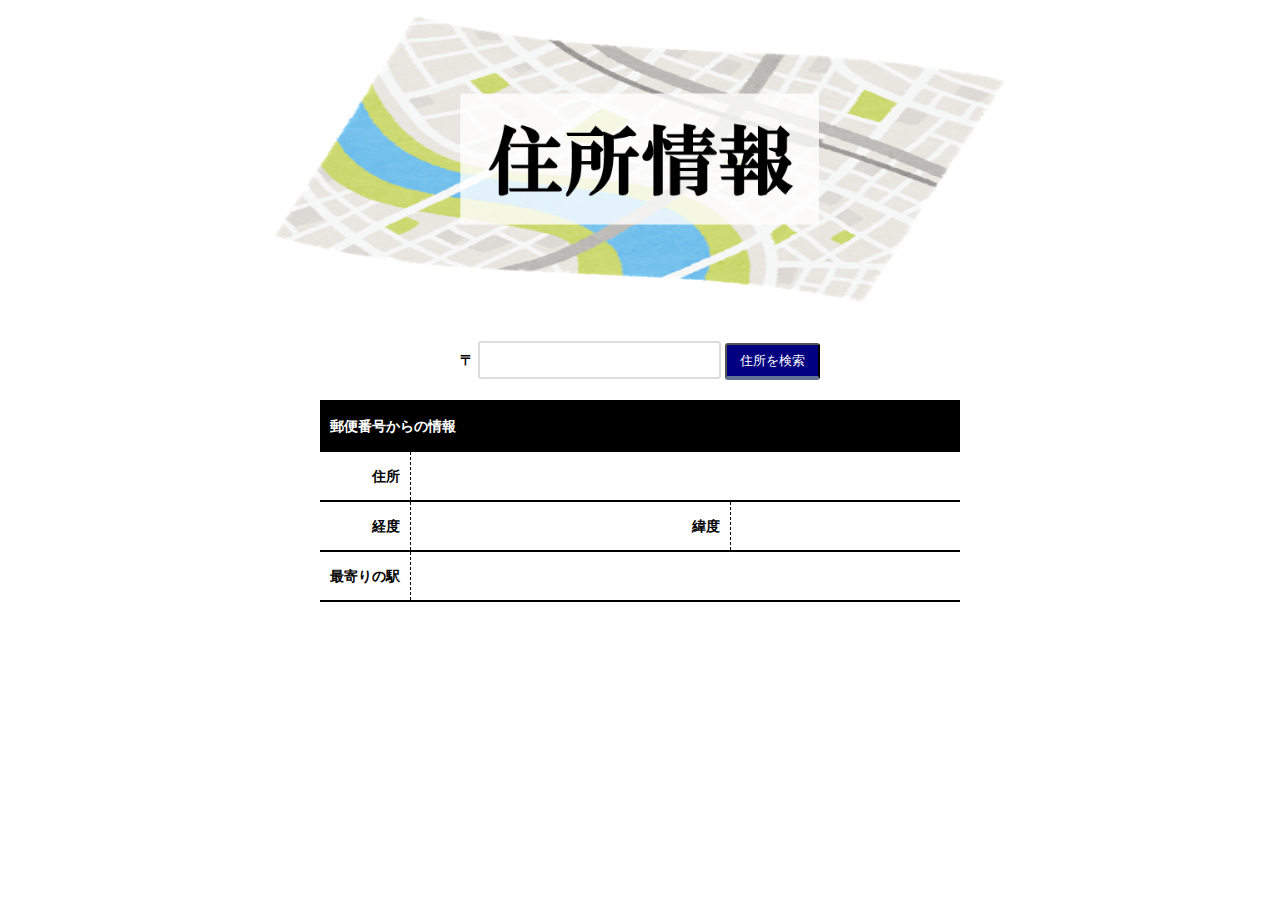
<file: Day5/JS_Task3-3/index.html>
<!DOCTYPE html>
<html>
<head>
<meta charset="utf-8">
<title>Web APIを使った住所検索〜Yahoo! デベロッパーネットワーク〜</title>
<link rel="stylesheet" href="./css/style.css">
</head>
<body>
<header>
    <div class="container">
        <img class="logo" src="./images/MapTitle.png">
    </div>
</header>
<main>
    <div class="container">
        <div class="searchField">
            <p>
                <label id="zipCodeMark">〒</label>
                <input type="text" id="zipCode" name="zipCode">
                <button id="zipSearch">住所を検索</button>
            </p>
        </div>
        <table class="addressTable">
            <tr>
                <th colspan="4" class="table_heading">郵便番号からの情報</th>
            </tr>
            <tr>
                <th>住所</th>
                <td colspan="3" id="adress"></td>
            </tr>
            <tr>
                <th>経度</th>
                <td id="lati"></td>
                <th>緯度</th>
                <td id="long"></td>
            </tr>
            <tr>
                <th>最寄りの駅</th>
                <td colspan="3" id="station"></td>
            </tr>
        </table>
    </div>
</main>
<script type="text/javascript" src="https://js.cybozu.com/jquery/3.5.1/jquery.min.js"></script>
<script type="text/javascript" src="script.js"></script>
</body>
</html>
</file>
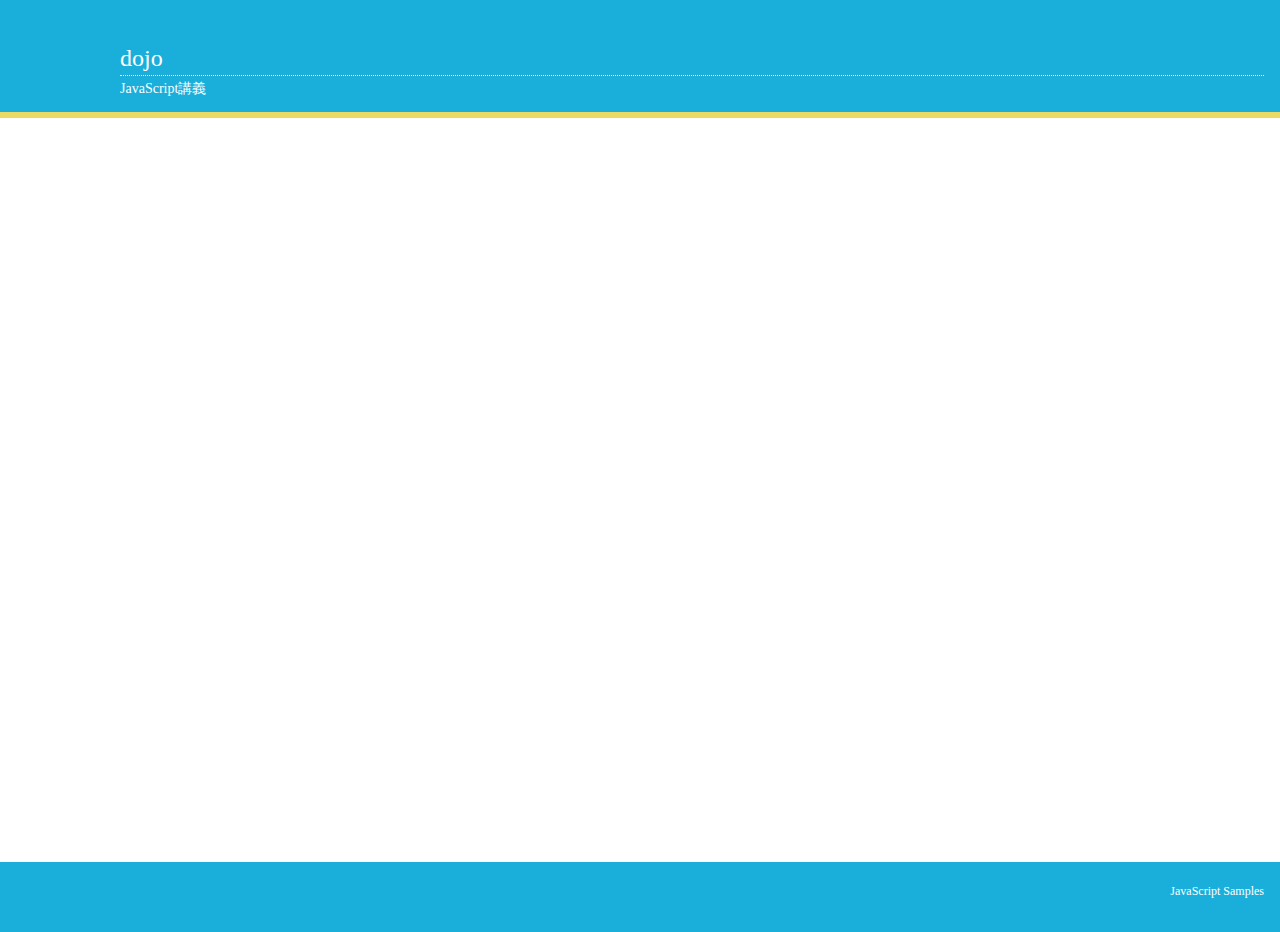
<file: 1日目/3-02-var.html>
<!DOCTYPE html>
<html lang="en">
<head>
<meta charset="UTF-8">
<meta name="viewport" content="width=device-width, initial-scale=1.0">
<title>テンプレート</title>
<style>
html, body {
  height: 100%;
  margin: 0;
}
header {
  background-color: #1aaedb;
  border-bottom: #ead963 6px solid;
}
.container {
  padding: 16px;
  padding-left: 120px;
}
.container h1,
.container h2 {
  margin: 0;
  color: #fff;
  line-height: 1;
}
.container h1 {
  padding: 30px 0 5px 0;
  font-size: 24px;
  border-bottom: 1px dotted #fff;
  font-weight: 500;
}
.container h2 {
  padding: 6px 0 0 0;
  font-size: 14px;
  font-weight: 400;
}
main {
  min-height: calc(100% - 156px);
}
main .container {
  padding: 50px 120px;
  background-color: #fff;
}
footer {
  background-color: #1aaedb;
}
footer .container {
  min-height: 50px;
  padding-top:10px;
  padding-bottom:10px;
  color: #000;
  font-size: 12px;
  text-align: right;
}
@media (min-width: 768px) {
  footer .container {
    color: #fff;
  }
}
</style>
</head>
<body>
<header>
<div class="container">
<h1>dojo</h1>
<h2>JavaScript講義</h2>
</div>
</header>
<main>
<div class="container">
<section>

</section>
</div>
</main>
<footer>
<div class="container">
<p>JavaScript Samples</p>
</div>
</footer>
<script>

var answer = window.prompt('好きな食べ物は？');

 if (answer === 'ラーメン') {

  console.log('天下一品？');

 } else if(answer === 'ハンバーグ') {

  window.alert('さわやかでしょ！');

 } else if(answer === 'プリン') {

  window.confirm('手作りしますか？');

 } else {

  console.log(answer);

 }
</script>
</body>
</html>
</file>
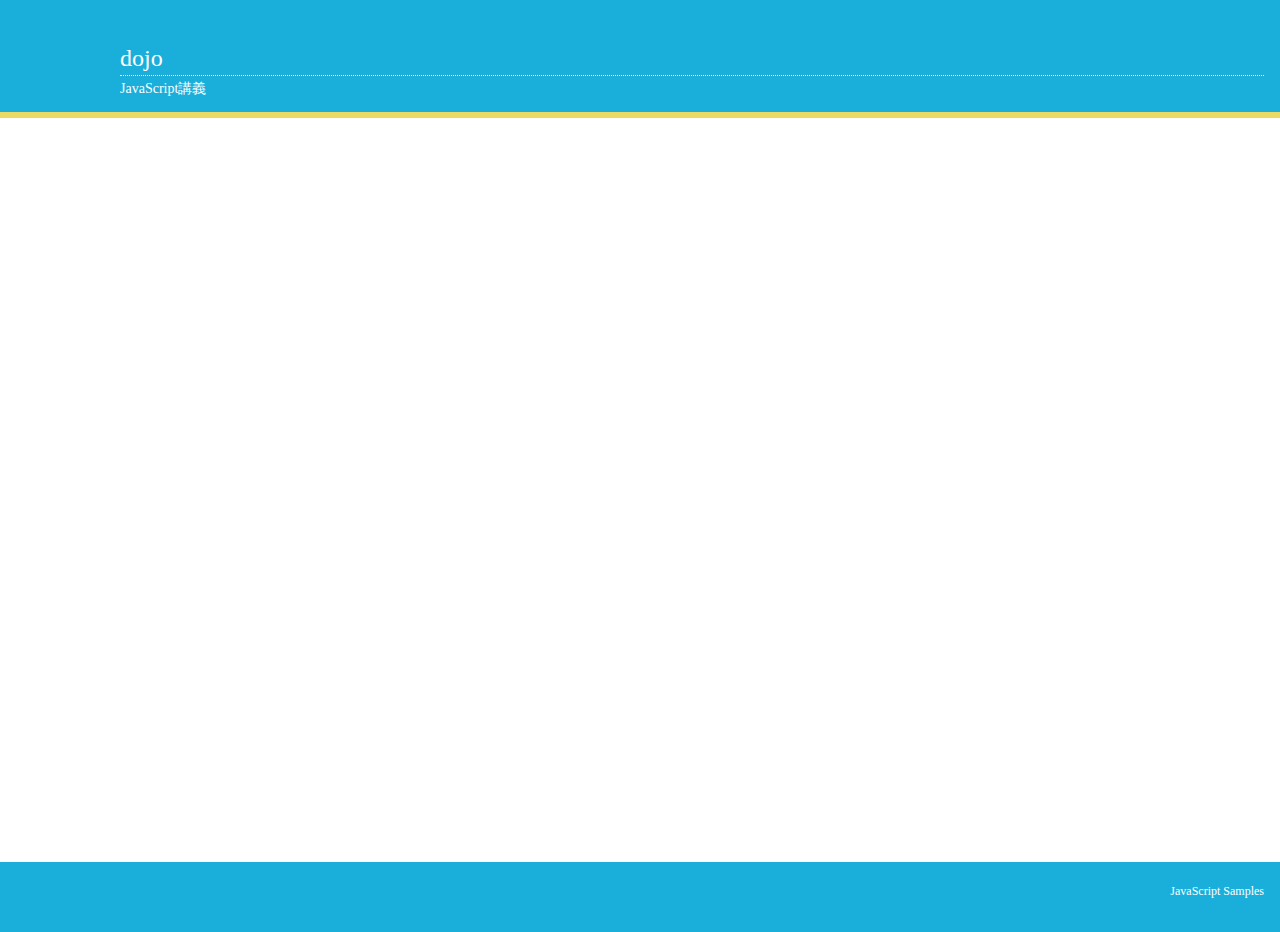
<file: Day1/3-02-var.html>
<!DOCTYPE html>
<html lang="en">
<head>
<meta charset="UTF-8">
<meta name="viewport" content="width=device-width, initial-scale=1.0">
<title>テンプレート</title>
<style>
html, body {
  height: 100%;
  margin: 0;
}
header {
  background-color: #1aaedb;
  border-bottom: #ead963 6px solid;
}
.container {
  padding: 16px;
  padding-left: 120px;
}
.container h1,
.container h2 {
  margin: 0;
  color: #fff;
  line-height: 1;
}
.container h1 {
  padding: 30px 0 5px 0;
  font-size: 24px;
  border-bottom: 1px dotted #fff;
  font-weight: 500;
}
.container h2 {
  padding: 6px 0 0 0;
  font-size: 14px;
  font-weight: 400;
}
main {
  min-height: calc(100% - 156px);
}
main .container {
  padding: 50px 120px;
  background-color: #fff;
}
footer {
  background-color: #1aaedb;
}
footer .container {
  min-height: 50px;
  padding-top:10px;
  padding-bottom:10px;
  color: #000;
  font-size: 12px;
  text-align: right;
}
@media (min-width: 768px) {
  footer .container {
    color: #fff;
  }
}
</style>
</head>
<body>
<header>
<div class="container">
<h1>dojo</h1>
<h2>JavaScript講義</h2>
</div>
</header>
<main>
<div class="container">
<section>

</section>
</div>
</main>
<footer>
<div class="container">
<p>JavaScript Samples</p>
</div>
</footer>
<script>

var answer = window.prompt('好きな食べ物は？');

if (answer === 'ラーメン') {
  console.log('天下一品？');
} else if (answer === 'ハンバーグ') {
  window.alert('さわやかでしょ！');
} else if (answer === 'プリン') {
  window.confirm('手作りしますか？');
} else {
  console.log(answer);
}
</script>
</body>
</html>
</file>
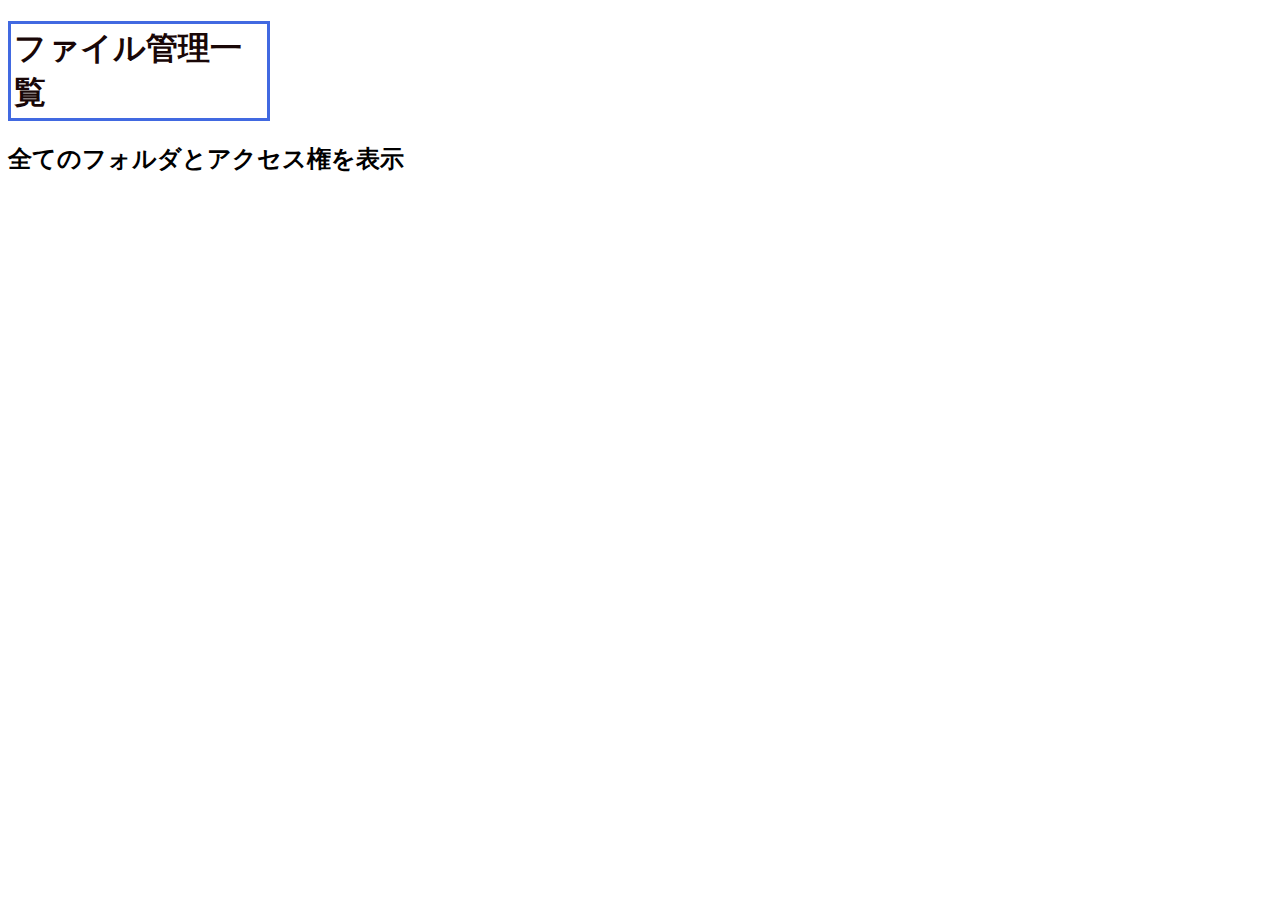
<file: Day2/JS_task1-1.html>
<!doctype html>
<html>
<head>
<meta charset="UTF-8">
<meta name="viewport" content="width=device-width,initial-scale=1">
<meta http-equiv="x-ua-compatible" content="IE=edge">
<title>ファイル管理</title>
<style>
h1 {
    border:solid 3px #4169E1;
    padding:3px;
    color:#190707;
    width:250px;
}
</style>
</head>
<body>
<header>
<div class="header-contents">
<h1>ファイル管理一覧</h1>
<h2>全てのフォルダとアクセス権を表示</h2>
</div>
</header>
<script>
var josys = "情報システム部";
var kanri = "経営管理部";
var eigyo = "営業部";
var every = "Everyone";
var kaihatsu = "開発本部";
var soumu = "総務部";
var keiri = "経理部";
var kikaku = "企画部";

var fileManage = {
  f001: {
    deleteAuth: josys,
    editAuth: josys,
    foldername: josys,
    viewAuth: josys,
  },
  f002: {
    deleteAuth: kanri,
    editAuth: kanri,
    foldername: kanri,
    viewAuth: kanri,
  },
  f003: {
    deleteAuth: eigyo,
    editAuth: eigyo,
    foldername: every,
    viewAuth: eigyo,
  },
  f004: {
    deleteAuth: kaihatsu,
    editAuth: kaihatsu,
    foldername: kaihatsu,
    viewAuth: kaihatsu,
  },
  f005: {
    deleteAuth: soumu,
    editAuth: every,
    foldername: every,
    viewAuth: soumu,
  },
  f006: {
    deleteAuth: keiri,
    editAuth: keiri,
    foldername: keiri,
    viewAuth: keiri,
  },
  f007: {
    deleteAuth: kikaku,
    editAuth: kikaku,
    foldername: every,
    viewAuth: kikaku,
  },
};

console.log(fileManage);

</script>
</body>
</html>
</file>
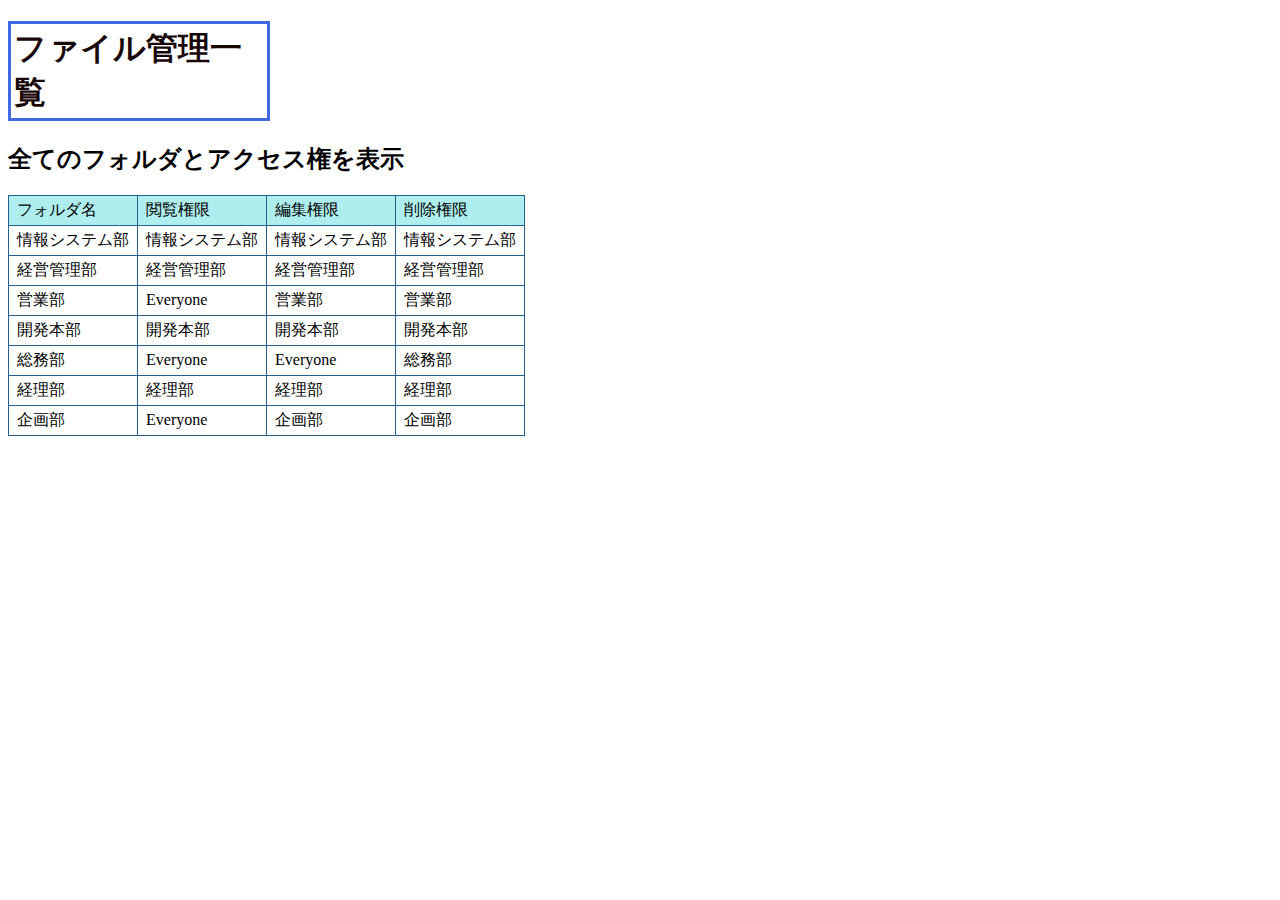
<file: Day2/JS_task1-2.html>
<!doctype html>
<html>
<head>
<meta charset="UTF-8">
<meta name="viewport" content="width=device-width,initial-scale=1">
<meta http-equiv="x-ua-compatible" content="IE=edge">
<title>ファイル管理</title>
<style>
h1 {
    border:solid 3px #4169E1;
    padding:3px;
    color:#190707;
    width:250px;
}
table {
    border-collapse: collapse;
}
td {
    padding: 4px 8px;
    border: 1px solid #23628f;
}
tr#allFile {
    background:#AFEEEE;
}
</style>
</head>
<body>
<header>
<div class="header-contents">
<h1>ファイル管理一覧</h1>
<h2>全てのフォルダとアクセス権を表示</h2>
</div>
</header>
<div class="main-wrapper">
<section>
    <table>
        <tr id="allFile">
            <td>フォルダ名</td>
            <td>閲覧権限</td>
            <td>編集権限</td>
            <td>削除権限</td>
        </tr>
        <tr>
            <td id="folderName1"></td>
            <td id="viewAuth1"></td>
            <td id="editAuth1"></td>
            <td id="deleteAuth1"></td>
        </tr>
        <tr>
            <td id="folderName2"></td>
            <td id="viewAuth2"></td>
            <td id="editAuth2"></td>
            <td id="deleteAuth2"></td>
        </tr>
        <tr>
            <td id="folderName3"></td>
            <td id="viewAuth3"></td>
            <td id="editAuth3"></td>
            <td id="deleteAuth3"></td>
        </tr>
        <tr>
            <td id="folderName4"></td>
            <td id="viewAuth4"></td>
            <td id="editAuth4"></td>
            <td id="deleteAuth4"></td>
        </tr>
        <tr>
            <td id="folderName5"></td>
            <td id="viewAuth5"></td>
            <td id="editAuth5"></td>
            <td id="deleteAuth5"></td>
        </tr>
        <tr>
            <td id="folderName6"></td>
            <td id="viewAuth6"></td>
            <td id="editAuth6"></td>
            <td id="deleteAuth6"></td>
        </tr>
        <tr>
            <td id="folderName7"></td>
            <td id="viewAuth7"></td>
            <td id="editAuth7"></td>
            <td id="deleteAuth7"></td>
        </tr>
    </table>
</section>
</div>
<script>

var josys = "情報システム部";
var kanri = "経営管理部";
var eigyo = "営業部";
var every = "Everyone";
var kaihatsu = "開発本部";
var soumu = "総務部";
var keiri = "経理部";
var kikaku = "企画部";

var fileManage = {
  f001: {
    deleteAuth: josys,
    editAuth: josys,
    foldername: josys,
    viewAuth: josys,
  },
  f002: {
    deleteAuth: kanri,
    editAuth: kanri,
    foldername: kanri,
    viewAuth: kanri,
  },
  f003: {
    deleteAuth: eigyo,
    editAuth: eigyo,
    foldername: eigyo,
    viewAuth: every,
  },
  f004: {
    deleteAuth: kaihatsu,
    editAuth: kaihatsu,
    foldername: kaihatsu,
    viewAuth: kaihatsu,
  },
  f005: {
    deleteAuth: soumu,
    editAuth: every,
    foldername: soumu,
    viewAuth: every,
  },
  f006: {
    deleteAuth: keiri,
    editAuth: keiri,
    foldername: keiri,
    viewAuth: keiri,
  },
  f007: {
    deleteAuth: kikaku,
    editAuth: kikaku,
    foldername: kikaku,
    viewAuth: every,
  },
};

for (var i = 0; i < 7; i++) {
  document.getElementById('folderName'+ (i + 1)).textContent = fileManage['f00'+ (i + 1)].foldername;
  document.getElementById('deleteAuth'+ (i + 1)).textContent = fileManage['f00'+ (i + 1)].deleteAuth;
  document.getElementById('editAuth'+ (i + 1)).textContent = fileManage['f00'+ (i + 1)].editAuth;
  document.getElementById('viewAuth'+ (i + 1)).textContent = fileManage['f00'+ (i + 1)].viewAuth;
}

</script>
</body>
</html>
</file>
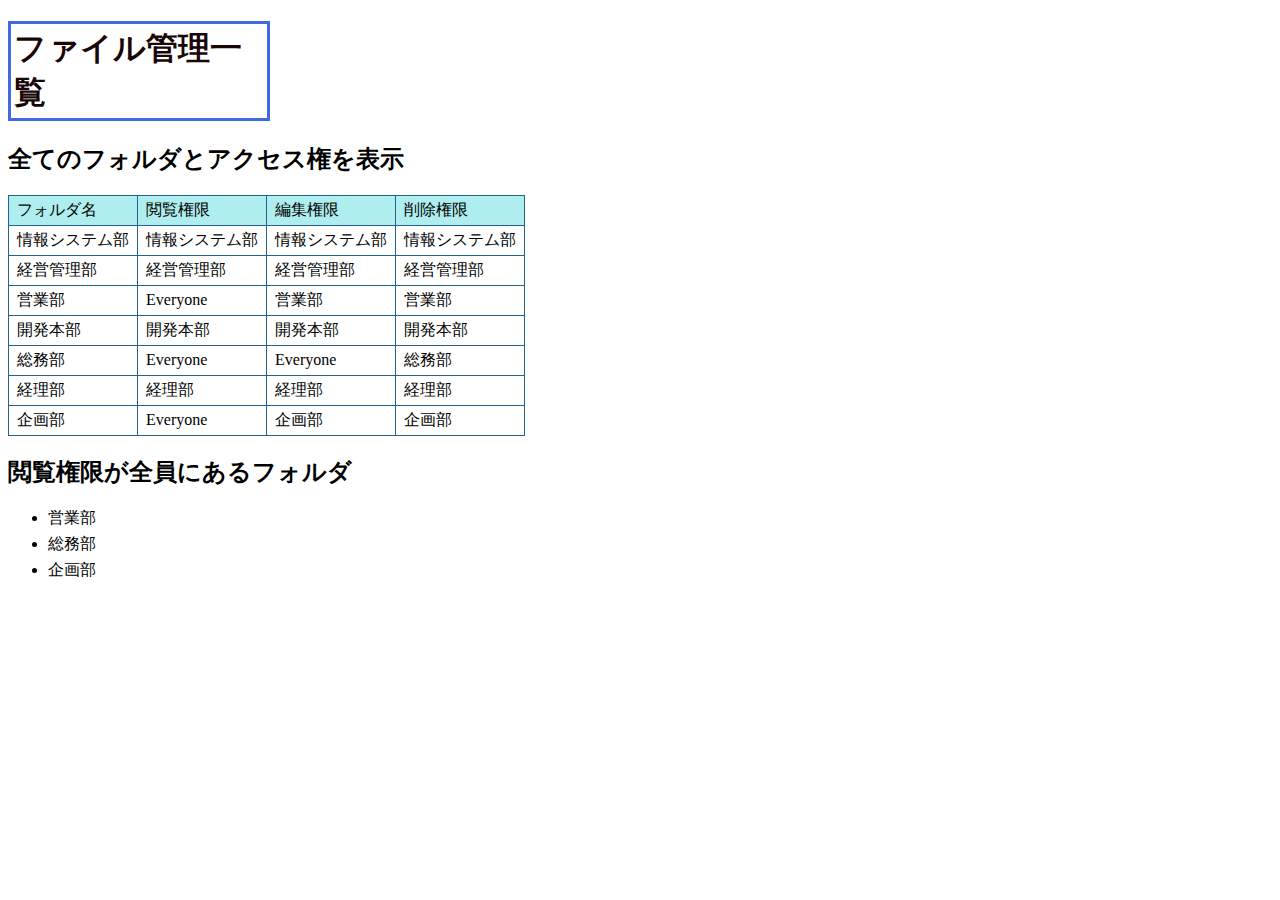
<file: Day2/JS_task1-3.html>
<!doctype html>
<html>
<head>
<meta charset="UTF-8">
<meta name="viewport" content="width=device-width,initial-scale=1">
<meta http-equiv="x-ua-compatible" content="IE=edge">
<title>ファイル管理</title>
<style>
h1 {
    border:solid 3px #4169E1;
    padding:3px;
    color:#190707;
    width:250px;
}
table {
    border-collapse: collapse;
}
td {
    padding: 4px 8px;
    border: 1px solid #23628f;
}
tr#allFile {
    background:#AFEEEE;
}
li {
    margin-top:5px;
}

</style>
</head>
<body>
<header>
<div class="header-contents">
<h1>ファイル管理一覧</h1>
<h2>全てのフォルダとアクセス権を表示</h2>
</div>
</header>
<div class="main-wrapper">
<section>
    <table>
        <tr id="allFile">
            <td>フォルダ名</td>
            <td>閲覧権限</td>
            <td>編集権限</td>
            <td>削除権限</td>
        </tr>
        <tr>
            <td id="folderName1"></td>
            <td id="viewAuth1"></td>
            <td id="editAuth1"></td>
            <td id="deleteAuth1"></td>
        </tr>
        <tr>
            <td id="folderName2"></td>
            <td id="viewAuth2"></td>
            <td id="editAuth2"></td>
            <td id="deleteAuth2"></td>
        </tr>
        <tr>
            <td id="folderName3"></td>
            <td id="viewAuth3"></td>
            <td id="editAuth3"></td>
            <td id="deleteAuth3"></td>
        </tr>
        <tr>
            <td id="folderName4"></td>
            <td id="viewAuth4"></td>
            <td id="editAuth4"></td>
            <td id="deleteAuth4"></td>
        </tr>
        <tr>
            <td id="folderName5"></td>
            <td id="viewAuth5"></td>
            <td id="editAuth5"></td>
            <td id="deleteAuth5"></td>
        </tr>
        <tr>
            <td id="folderName6"></td>
            <td id="viewAuth6"></td>
            <td id="editAuth6"></td>
            <td id="deleteAuth6"></td>
        </tr>
        <tr>
            <td id="folderName7"></td>
            <td id="viewAuth7"></td>
            <td id="editAuth7"></td>
            <td id="deleteAuth7"></td>
        </tr>
    </table>
</section>
<section>
    <h2>閲覧権限が全員にあるフォルダ</h2>
    <ul id="list"></ul>
</section>
</div>
<script>

var josys = "情報システム部";
var kanri = "経営管理部";
var eigyo = "営業部";
var every = "Everyone";
var kaihatsu = "開発本部";
var soumu = "総務部";
var keiri = "経理部";
var kikaku = "企画部";

var fileManage = {
  f001: {
    deleteAuth: josys,
    editAuth: josys,
    foldername: josys,
    viewAuth: josys,
  },
  f002: {
    deleteAuth: kanri,
    editAuth: kanri,
    foldername: kanri,
    viewAuth: kanri,
  },
  f003: {
    deleteAuth: eigyo,
    editAuth: eigyo,
    foldername: eigyo,
    viewAuth: every,
  },
  f004: {
    deleteAuth: kaihatsu,
    editAuth: kaihatsu,
    foldername: kaihatsu,
    viewAuth: kaihatsu,
  },
  f005: {
    deleteAuth: soumu,
    editAuth: every,
    foldername: soumu,
    viewAuth: every,
  },
  f006: {
    deleteAuth: keiri,
    editAuth: keiri,
    foldername: keiri,
    viewAuth: keiri,
  },
  f007: {
    deleteAuth: kikaku,
    editAuth: kikaku,
    foldername: kikaku,
    viewAuth: every,
  },
};

for (var i = 0; i< 7; i++) {
  document.getElementById('folderName'+ (i + 1)).textContent = fileManage['f00'+(i + 1)].foldername;
  document.getElementById('deleteAuth'+ (i + 1)).textContent = fileManage['f00'+(i + 1)].deleteAuth;
  document.getElementById('editAuth'+ (i + 1)).textContent = fileManage['f00'+(i + 1)].editAuth;
  document.getElementById('viewAuth'+ (i + 1)).textContent = fileManage['f00'+(i + 1)].viewAuth;

  if (fileManage['f00'+ (i + 1)].viewAuth === every) {
    var newLi = document.createElement('li');
    var list = document.getElementById('list');
    newLi.append(fileManage['f00'+ (i + 1)].foldername);
    list.appendChild(newLi);
  }
}

</script>
</body>
</html>
</file>
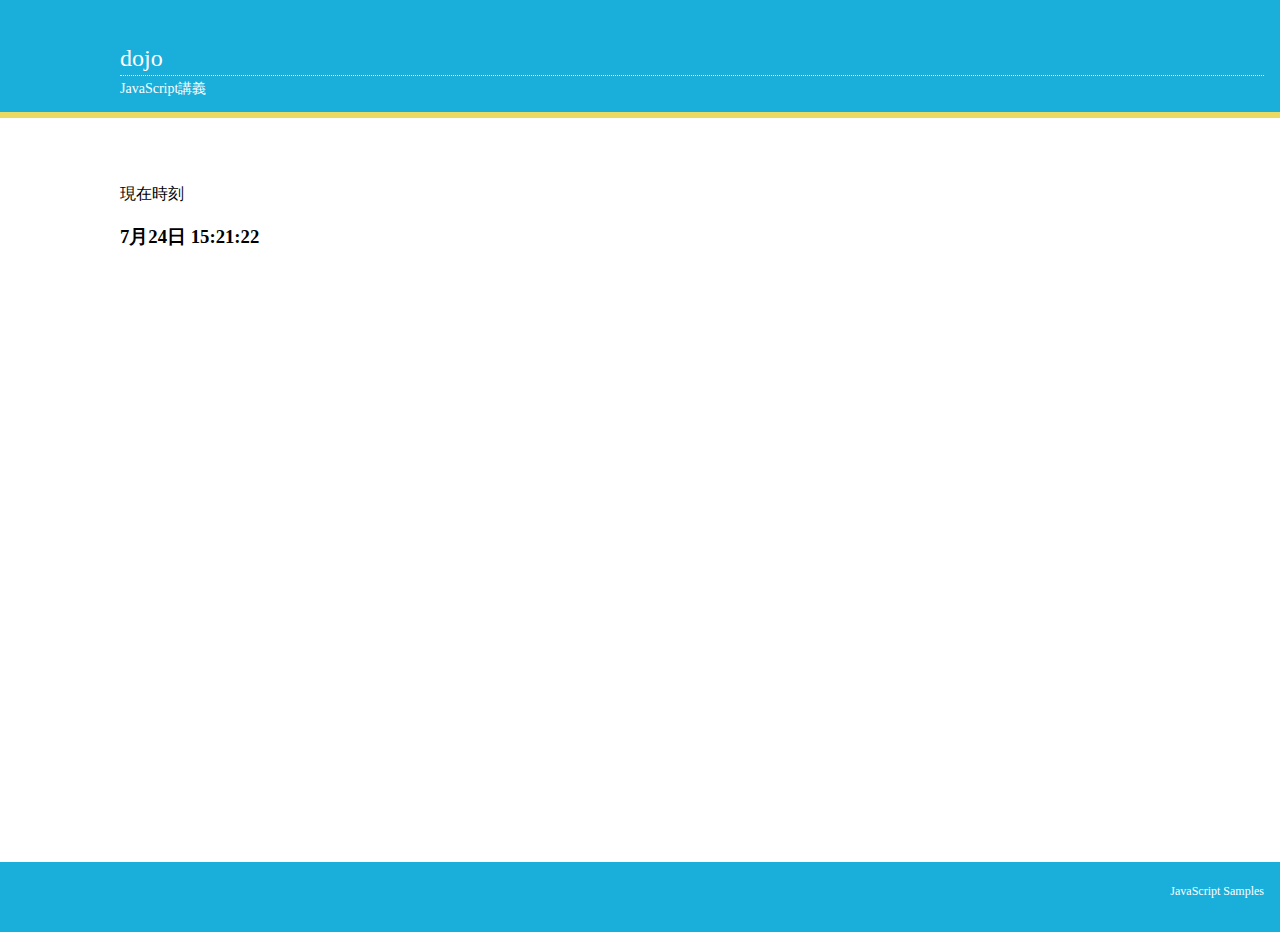
<file: Day3/5-02-time.html>
<!DOCTYPE html>
<html lang="en">
<head>
<meta charset="UTF-8">
<meta name="viewport" content="width=device-width, initial-scale=1.0">
<title>テンプレート</title>
<style>
html, body {
  height: 100%;
  margin: 0;
}
header {
  background-color: #1aaedb;
  border-bottom: #ead963 6px solid;
}
.container {
  padding: 16px;
  padding-left: 120px;
}
.container h1,
.container h2 {
  margin: 0;
  color: #fff;
  line-height: 1;
}
.container h1 {
  padding: 30px 0 5px 0;
  font-size: 24px;
  border-bottom: 1px dotted #fff;
  font-weight: 500;
}
.container h2 {
  padding: 6px 0 0 0;
  font-size: 14px;
  font-weight: 400;
}
main {
  min-height: calc(100% - 156px);
}
main .container {
  padding: 50px 120px;
  background-color: #fff;
}
footer {
  background-color: #1aaedb;
}
footer .container {
  min-height: 50px;
  padding-top:10px;
  padding-bottom:10px;
  color: #000;
  font-size: 12px;
  text-align: right;
}
@media (min-width: 768px) {
  footer .container {
    color: #fff;
  }
}
</style>
</head>
<body>
<header>
<div class="container">
<h1>dojo</h1>
<h2>JavaScript講義</h2>
</div>
</header>
<main>
<div class="container">
<section>
  <p>現在時刻</p>
  <h3 id="output"></h3>
</section>
</div>
</main>
<footer>
<div class="container">
<p>JavaScript Samples</p>
</div>
</footer>
<script>
  'use strict';
  var countdown = function() {
    var now = new Date();

    var sec = ("0" + now.getSeconds()).slice(-2);
    var min = ("0" + now.getMinutes()).slice(-2);
    var hours = ("0" + now.getHours()).slice(-2);
    var date = now.getDate();
    var month = now.getMonth() + 1;
    return [month, date, hours, min, sec];
  };

  var data = countdown();
  document.getElementById('output').textContent
    = data[0] + '月' + data[1] + '日 ' + data[2] + ':' + data[3] + ':' + data[4];

  setInterval(function() {
    var data1 = countdown();
    document.getElementById('output').textContent
      = data1[0] + '月' + data1[1] + '日 ' + data1[2] + ':'+ data1[3] + ':' + data1[4];
  }, 1000);

</script>
</body>
</html>
</file>
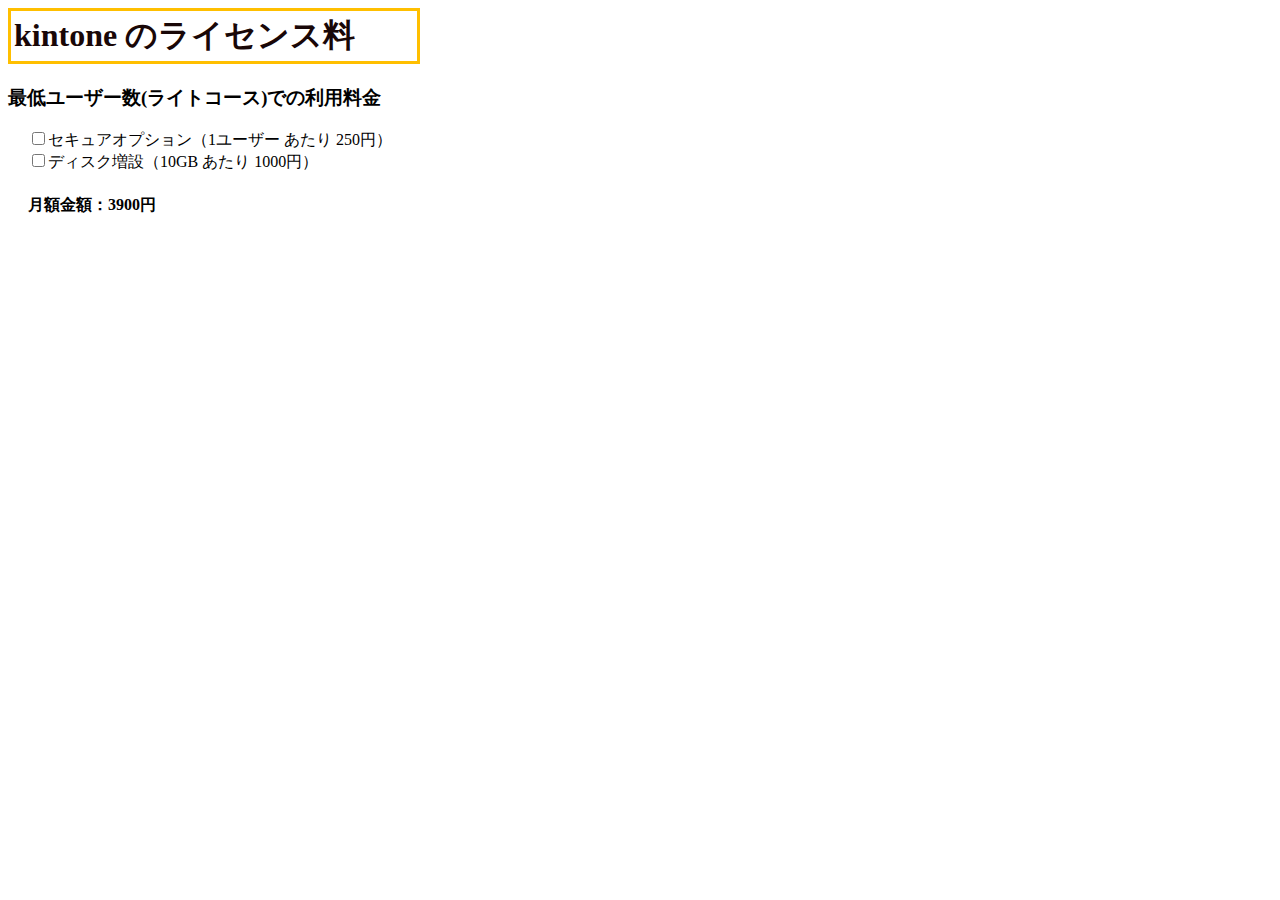
<file: Day4/JS_task2-1.html>
<html>

<head>
<title>kintone の月額料金</title>
<meta http-equiv="Content-Type" content="text/html; charset=UTF-8">

<style type="text/css">
h1 {
    border:solid 3px #FFBF00;
    padding:3px;
    color:#190707;
    width: 400px;
}
div.user {
    font-size:14pt;
    font-weight:bold;
}
form {
    margin-left:20px;
}

</style>
</head>
<body>
    <h1>kintone のライセンス料</h1>
    <div class="user">最低ユーザー数(ライトコース)での利用料金</div>
    <br>
    <form>
        <input type="checkbox" id="secure" onchange="func();">セキュアオプション（1ユーザー あたり 250円）<br>
        <input type="checkbox" id="disc" onchange="func();">ディスク増設（10GB あたり 1000円）<br>
        <h4>月額金額：<span id="price">3900</span>円</h4>
    </form>
<script>

var func = function() {
  var check1 = document.getElementById('secure').checked;
  var check2 = document.getElementById('disc').checked;
  var priceSec = 250;
  var priceDisc = 1000;
  var kintone = 3900;

  if (check1 === true && check2 === true) {
    document.getElementById('price').textContent = kintone + priceSec + priceDisc;
  } else if (check1 === false && check2 === true) {
    document.getElementById('price').textContent = kintone + priceDisc;
  } else if (check1 === true && check2 === false) {
    document.getElementById('price').textContent = kintone + priceSec;
  } else {
    document.getElementById('price').textContent = kintone;
  }
};

</script>
</body>
</html>
</file>
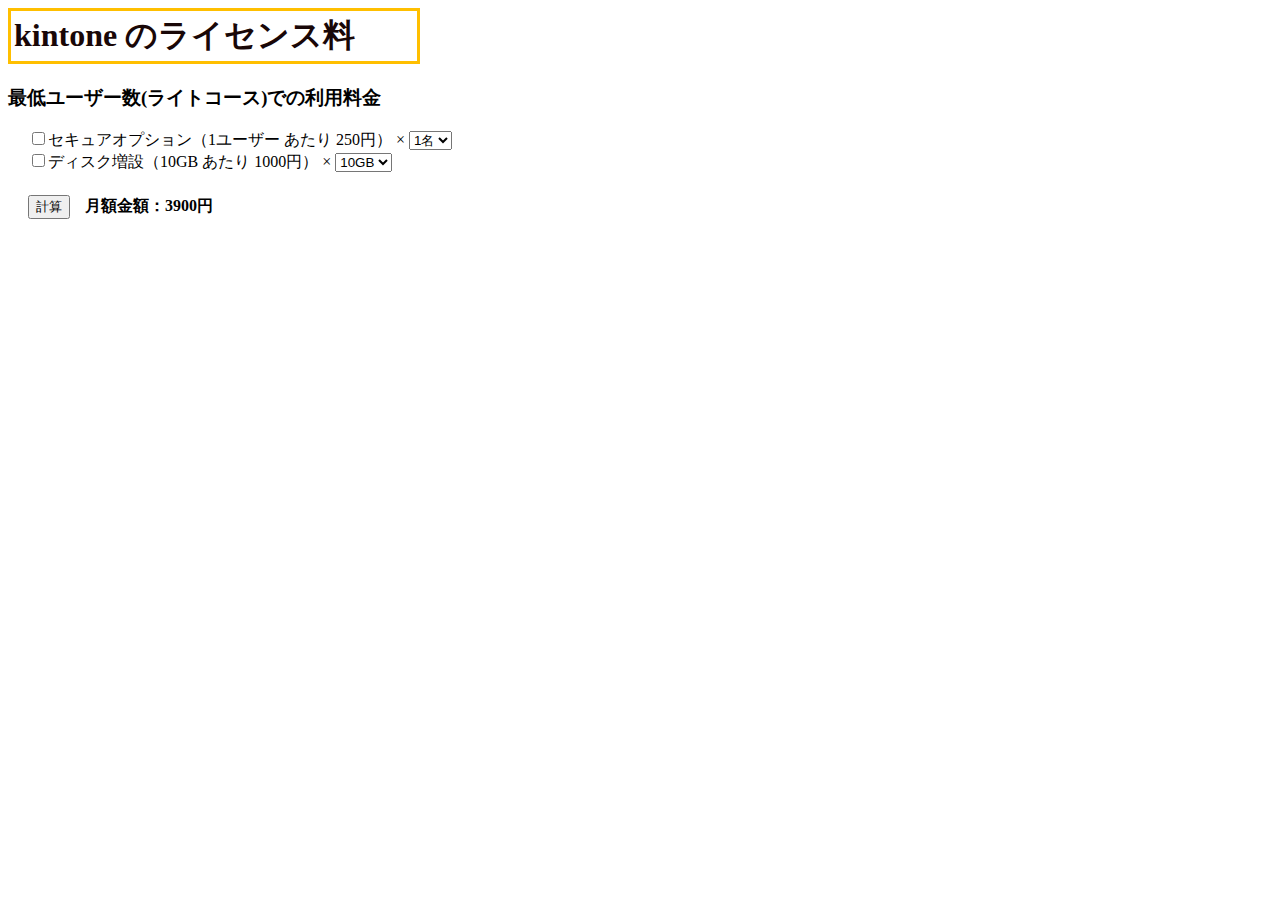
<file: Day4/JS_task2-2.html>
<html>

<head>
<title>kintone の月額料金</title>
<meta http-equiv="Content-Type" content="text/html; charset=UTF-8">

<style type="text/css">
h1 {
    border:solid 3px #FFBF00;
    padding:3px;
    color:#190707;
    width: 400px;
}
div.user {
    font-size:14pt;
    font-weight:bold;
}
form {
    margin-left:20px;
}
button {
    margin-right: 15px;
}
</style>
</head>
<body>
    <h1>kintone のライセンス料</h1>
    <div class="user">最低ユーザー数(ライトコース)での利用料金</div><br>
    <form>
        <input type="checkbox" id="secure">セキュアオプション（1ユーザー あたり 250円） ×
        <select id="user">
            <option value="1">1名</option>
            <option value="2">2名</option>
            <option value="3">3名</option>
            <option value="4">4名</option>
            <option value="5">5名</option>
        </select>
        <br>
        <input type="checkbox" id="disc">ディスク増設（10GB あたり 1000円） ×
        <select id="gb">
            <option value="1">10GB</option>
            <option value="2">20GB</option>
            <option value="3">30GB</option>
            <option value="4">40GB</option>
            <option value="5">50GB</option>
        </select>
        <h4><button type="button">計算</button>月額金額：<span id="price">3900</span>円</h4>
    </form>
<script>

document.querySelector('button').onclick = function() {
  var check1 = document.getElementById('secure').checked;
  var check2 = document.getElementById('disc').checked;
  var user = document.getElementById('user').value;
  var gb = document.getElementById('gb').value;
  var priceSec = 250 * user;
  var priceDisc = 1000 * gb;
  var kintone = 3900;

  if (check1 === true && check2 === true) {
    document.getElementById('price').textContent = kintone + priceSec + priceDisc;
  } else if (check1 === false && check2 === true) {
    document.getElementById('price').textContent = kintone + priceDisc;
  } else if (check1 === true && check2 === false) {
    document.getElementById('price').textContent = kintone + priceSec;
  } else {
    document.getElementById('price').textContent = kintone;
  }
};
    
</script>
</body>
</html>
</file>
<file: Day5/JS_Task3-3/css/style.css>
@charset "utf-8";

/*全体の設定
---------------------------------------------------------------------------*/
body {
    margin: 0px;
    padding: 0px;
    color: #000;    /*全体の文字色*/
    font-family:"ヒラギノ角ゴ Pro W3", "Hiragino Kaku Gothic Pro", "メイリオ", Meiryo, Osaka, "ＭＳ Ｐゴシック", "MS PGothic", sans-serif;   /*フォント種類*/
    font-size: 14px;    /*文字サイズ*/
    line-height: 2;     /*行間*/
    -webkit-text-size-adjust: none;
    margin: 0 auto;
}

table {
    border-collapse:collapse;
    font-size: 100%;
    border-spacing: 0;
}

.searchField {
    text-align: center;
}

#zipCodeMark {
    font-weight: bold;
}

/*ロゴ
---------------------------------------------------------------------------*/
.logo {
  width: 60%;
  padding: 0 20%;
}


/*ボタン
---------------------------------------------------------------------------*/
button {
  display: inline-block;
  padding: 0.5em 1em;
  text-decoration: none;
  background: #000080;/*ボタン色*/
  color: #FFF;
  border-bottom: solid 4px #627295;
  border-radius: 3px;
}
button:active {
  /*ボタンを押したとき*/
  -webkit-transform: translateY(4px);
  transform: translateY(4px);/*下に動く*/
  border-bottom: none;/*線を消す*/
}

/*検索フィールド
---------------------------------------------------------------------------*/
#zipCode {
    padding: 0.5em 1em; /*ボックスを大きくする*/
    font-size: 16px;
    border-radius: 3px; /*ボックス角の丸み*/
    border: 2px solid #ddd; /*枠線*/
    box-sizing: border-box; /*横幅の解釈をpadding, borderまでとする*/
}

/*テーブル
---------------------------------------------------------------------------*/
.addressTable {
    width: 50%;
    margin: 20px auto;
    border-top: 2px solid #000;
}
.list .addressTable {
    margin-bottom: 0;
}
.addressTable td, .addressTable th {
    border-bottom: 2px solid #000;
    padding: 10px;  /*ボックス内の余白*/
    word-break: break-all;
}
/*テーブル１行目に入った見出し部分*/
.addressTable th.table_heading {
    width: auto;
    text-align: left;   /*左よせ*/
    background: #000;   /*背景色*/
    color: #fff;        /*文字色*/
    border-right: none;
}
.addressTable th {
    width: 70px;   /*幅*/
    text-align: right;
    border-right: 1px dashed #000;  /*右側の線の幅、線種、色*/
}
</file>
